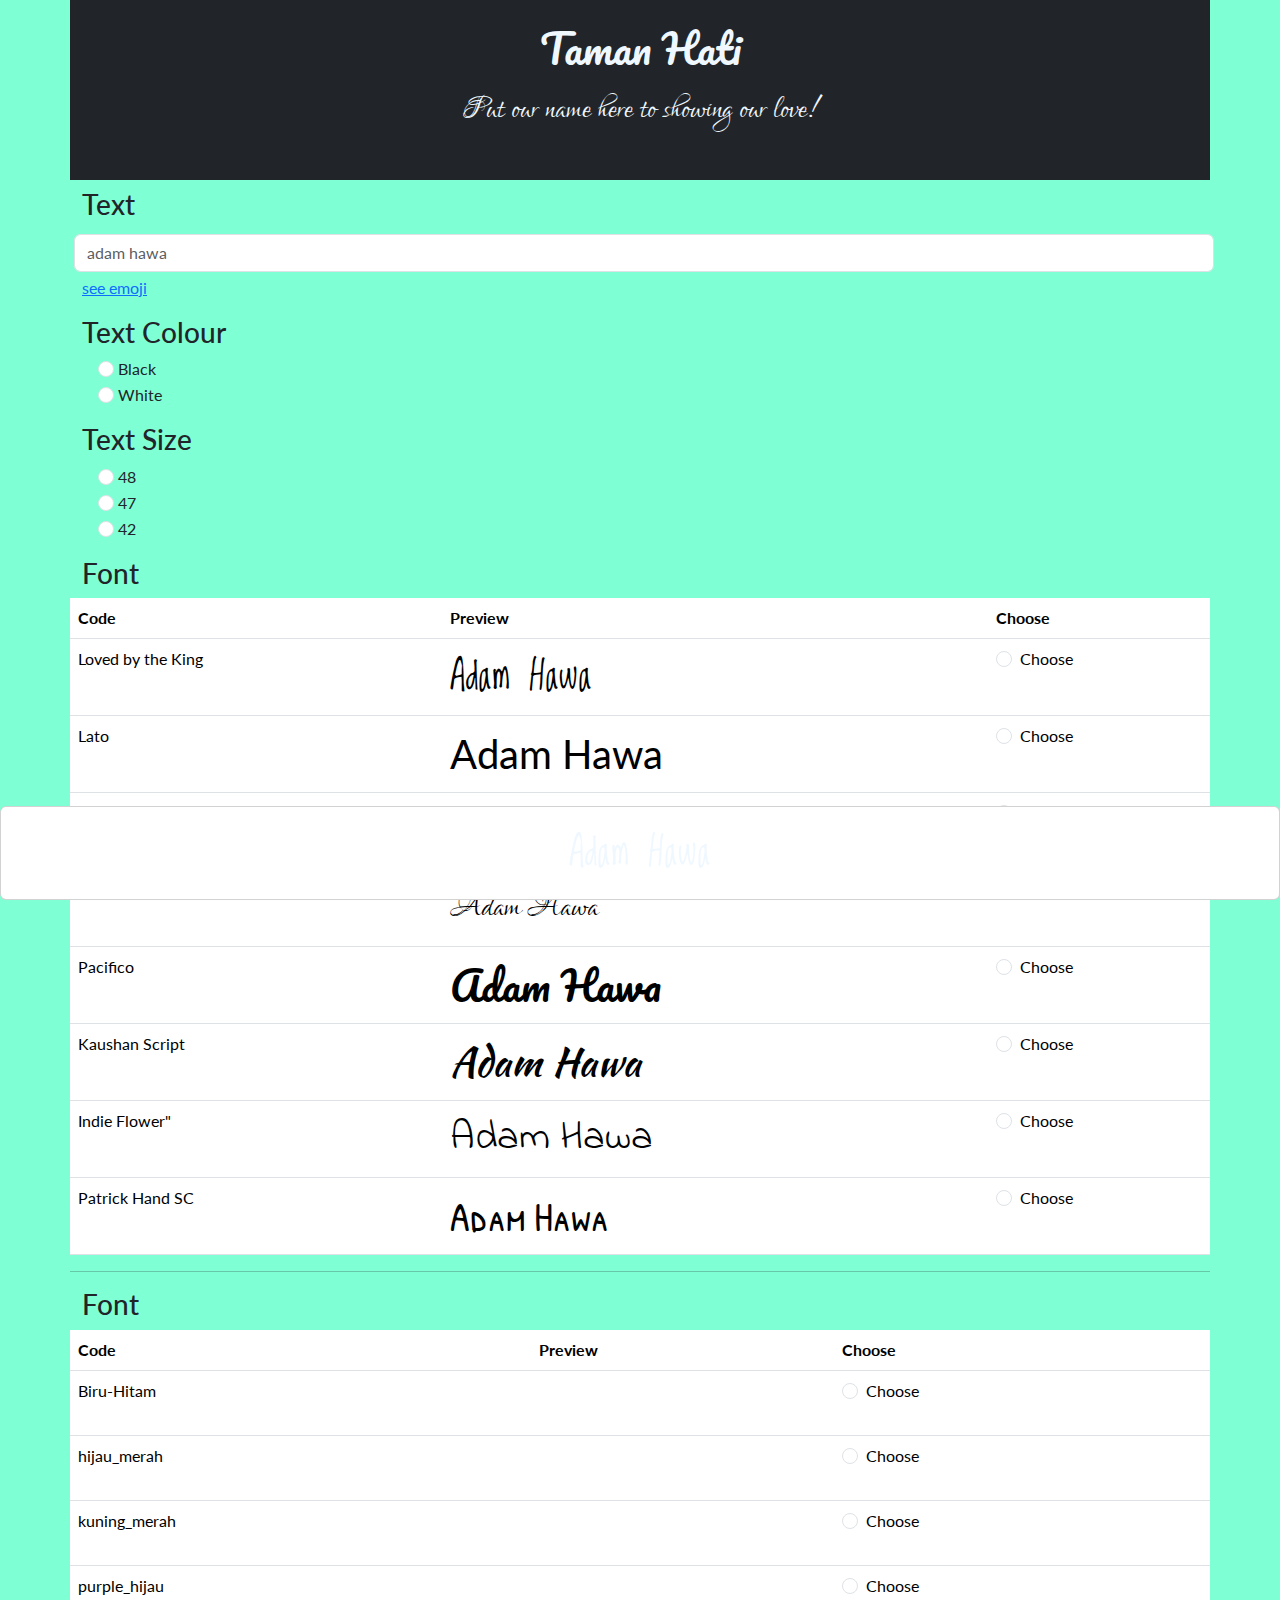
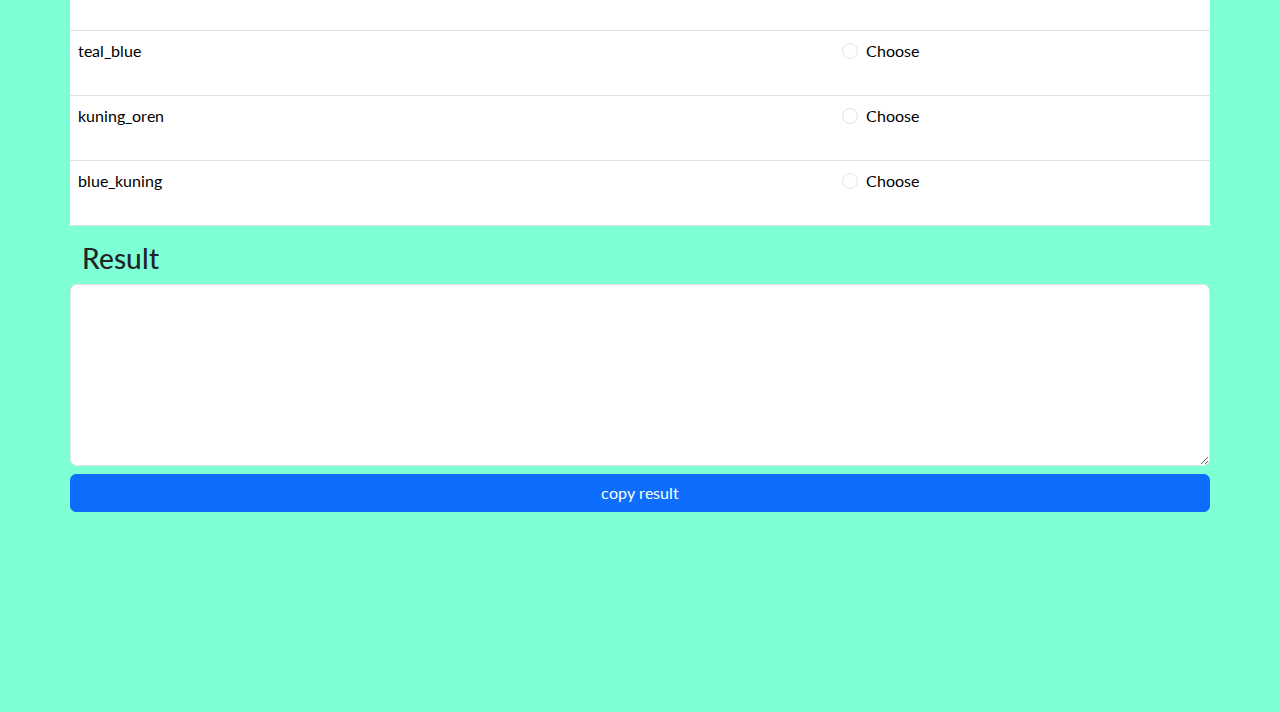
<file: katalog.html>
<!DOCTYPE html>
<html lang="en">
<head>
  <title>New Page</title>
  <meta charset="utf-8">
  <meta name="viewport" content="width=device-width, initial-scale=1">
  <link href="https://cdn.jsdelivr.net/npm/bootstrap@5.2.1/dist/css/bootstrap.min.css" rel="stylesheet">
  <script src="https://cdn.jsdelivr.net/npm/bootstrap@5.2.1/dist/js/bootstrap.bundle.min.js"></script>
  <link rel="stylesheet" href="https://pro.fontawesome.com/releases/v5.10.0/css/all.css" integrity="sha384-AYmEC3Yw5cVb3ZcuHtOA93w35dYTsvhLPVnYs9eStHfGJvOvKxVfELGroGkvsg+p" crossorigin="anonymous" />
  
  <link rel="stylesheet" href="https://fonts.googleapis.com/css?family=Loved by the King">
  <link rel="stylesheet" href="https://fonts.googleapis.com/css?family=Lato">
  <link rel="stylesheet" href="https://fonts.googleapis.com/css?family=Love Ya Like A Sister">
  <link rel="stylesheet" href="https://fonts.googleapis.com/css?family=Lovers Quarrel">
  <link rel="stylesheet" href="https://fonts.googleapis.com/css?family=Pacifico">
  <link rel="stylesheet" href="https://fonts.googleapis.com/css?family=Kaushan Script">
  <link rel="stylesheet" href="https://fonts.googleapis.com/css?family=Indie Flower">
  <link rel="stylesheet" href="https://fonts.googleapis.com/css?family=Patrick Hand SC">

  <script src="https://code.jquery.com/jquery-3.6.1.min.js" integrity="sha256-o88AwQnZB+VDvE9tvIXrMQaPlFFSUTR+nldQm1LuPXQ=" crossorigin="anonymous"></script>

  <link href="style.css" rel="stylesheet">
  <!-- <script src="js.js"></script> -->

    <style>
    /* 
    https://coolors.co 
    https://fontawesome.com/v5/search
    https://fonts.google.com/
    */
    .fixonscroll {
      /* border: 1px solid #ddd; */
      width: 100%;
      /* background-color: white; */
      /* border: 2px solid #c00; */
      /* min-height: 50px; */
      position: fixed;
      right: 0px;
      bottom: 0px;
    }
    
    </style>

</head>
<body>

  <div class="container p-4 bg-dark text-white text-center">
    <h1 class="pacifico putih">Taman Hati</h1>
    <p class="description lovers-quarrel putih">Put our name here to showing our love!</p> 
  </div>
  
<div class="container mt-2">
  <div class="row">

    <div class="card love-by-the-king p_biru_hitam putih fixonscroll" id="preview-card">
        <div class="card-body text-center fonts" id="textkotak">Adam <i class="fas fa-heart" style="color: #da6262;"></i> Hawa</div>
    </div>

    <p class="h3">Text</p>
    <input type="text" class="form-control m-1" placeholder="adam hawa" name="tuilis" id="tulis">
    <a class="mb-3" href="https://getemoji.com/" target=_blank>see emoji</a>

    <p class="h3">Text Colour</p>
    <div class="form-check">
        <input class="form-check-input m-1" type="radio" id="check3" name="option3" value="hitam">
        <label class="form-check-label">Black</label>
    </div> 
    <div class="form-check mb-3">
        <input class="form-check-input m-1" type="radio" id="check3" name="option3" value="putih">
        <label class="form-check-label">White</label>
    </div> 


    <p class="h3">Text Size</p>
    <div class="form-check">
        <input class="form-check-input m-1" type="radio" id="check4" name="option4" value="f48">
        <label class="form-check-label">48</label>
    </div> 
    <div class="form-check">
        <input class="form-check-input m-1" type="radio" id="check4" name="option4" value="f47">
        <label class="form-check-label">47</label>
    </div> 
    <div class="form-check mb-3">
        <input class="form-check-input m-1" type="radio" id="check4" name="option4" value="f42">
        <label class="form-check-label">42</label>
    </div> 

    <p class="h3">Font</p>
    <table class="table table-hover">
        <thead>
          <tr class="bg-dark text-white">
            <th>Code</th>
            <th>Preview</th>
            <th>Choose</th>
          </tr>
        </thead>
        <tbody>
          <tr>
            <td>Loved by the King</td>
            <td><span class="love-by-the-king fonts">Adam Hawa</span></td>
            <td>
                <div class="form-check">
                    <input class="form-check-input" type="radio" id="check1" name="option1" value="love-by-the-king">
                    <label class="form-check-label">Choose</label>
                </div> 
            </td>
          </tr>
          <tr>
            <td>Lato</td>
            <td><span class="lato fonts fonts">Adam Hawa</span></td>
            <td>
                <div class="form-check">
                    <input class="form-check-input" type="radio" id="check1" name="option1" value="lato">
                    <label class="form-check-label">Choose</label>
                </div> 
            </td>
          </tr>
          <tr>
            <td>Love Ya Like A Sister</td>
            <td><span class="love-ya-like-a-sister fonts">Adam Hawa</span></td>
            <td>
                <div class="form-check">
                    <input class="form-check-input" type="radio" id="check1" name="option1" value="love-ya-like-a-sister">
                    <label class="form-check-label">Choose</label>
                </div> 
            </td>
          </tr>
          <tr>
            <td>Lovers Quarrel</td>
            <td><span class="lovers-quarrel fonts">Adam Hawa</span></td>
            <td>
                <div class="form-check">
                    <input class="form-check-input" type="radio" id="check1" name="option1" value="lovers-quarrel">
                    <label class="form-check-label">Choose</label>
                </div> 
            </td>
          </tr>
          <tr>
            <td>Pacifico</td>
            <td><span class="pacifico fonts">Adam Hawa</span></td>
            <td>
                <div class="form-check">
                    <input class="form-check-input" type="radio" id="check1" name="option1" value="pacifico">
                    <label class="form-check-label">Choose</label>
                </div> 
            </td>
          </tr>
          <tr>
            <td>Kaushan Script</td>
            <td><span class="kaushan-script fonts">Adam Hawa</span></td>
            <td>
                <div class="form-check">
                    <input class="form-check-input" type="radio" id="check1" name="option1" value="kaushan-script">
                    <label class="form-check-label">Choose</label>
                </div> 
            </td>
          </tr>
          <tr>
            <td>Indie Flower"</td>
            <td><span class="indie-flower fonts">Adam Hawa</span></td>
            <td>
                <div class="form-check">
                    <input class="form-check-input" type="radio" id="check1" name="option1" value="indie-flower">
                    <label class="form-check-label">Choose</label>
                </div> 
            </td>
          </tr>
          <tr>
            <td>Patrick Hand SC</td>
            <td><span class="patrick-hand-sc fonts">Adam Hawa</span></td>
            <td>
                <div class="form-check">
                    <input class="form-check-input" type="radio" id="check1" name="option1" value="patrick-hand-sc">
                    <label class="form-check-label">Choose</label>
                </div> 
            </td>
          </tr>
        </tbody>
    </table>

    <hr>


    <p class="h3">Font</p>
    <table class="table table-hover">
        <thead>
          <tr class="bg-dark text-white">
            <th>Code</th>
            <th>Preview</th>
            <th>Choose</th>
          </tr>
        </thead>
        <tbody>

          <tr>
            <td>Biru-Hitam</td>
            <td>
                <div class="card-body p_biru_hitam">&nbsp;<br>&nbsp;</div>
            </td>
            <td>
                <div class="form-check">
                    <input class="form-check-input" type="radio" id="check2" name="option2" value="p_biru_hitam">
                    <label class="form-check-label">Choose</label>
                </div> 
            </td>
          </tr>

          <tr>
            <td>hijau_merah</td>
            <td>
                <div class="card-body p_hijau_merah">&nbsp;<br>&nbsp;</div>
            </td>
            <td>
                <div class="form-check">
                    <input class="form-check-input" type="radio" id="check2" name="option2" value="p_hijau_merah">
                    <label class="form-check-label">Choose</label>
                </div> 
            </td>
          </tr>

          <tr>
            <td>kuning_merah</td>
            <td>
                <div class="card-body p_kuning_merah">&nbsp;<br>&nbsp;</div>
            </td>
            <td>
                <div class="form-check">
                    <input class="form-check-input" type="radio" id="check2" name="option2" value="p_kuning_merah">
                    <label class="form-check-label">Choose</label>
                </div> 
            </td>
          </tr>

          <tr>
            <td>purple_hijau</td>
            <td>
                <div class="card-body p_purple_hijau">&nbsp;<br>&nbsp;</div>
            </td>
            <td>
                <div class="form-check">
                    <input class="form-check-input" type="radio" id="check2" name="option2" value="p_purple_hijau">
                    <label class="form-check-label">Choose</label>
                </div> 
            </td>
          </tr>

          <tr>
            <td>teal_blue</td>
            <td>
                <div class="card-body p_teal_blue">&nbsp;<br>&nbsp;</div>
            </td>
            <td>
                <div class="form-check">
                    <input class="form-check-input" type="radio" id="check2" name="option2" value="p_teal_blue">
                    <label class="form-check-label">Choose</label>
                </div> 
            </td>
          </tr>

          <tr>
            <td>kuning_oren</td>
            <td>
                <div class="card-body p_kuning_oren">&nbsp;<br>&nbsp;</div>
            </td>
            <td>
                <div class="form-check">
                    <input class="form-check-input" type="radio" id="check2" name="option2" value="p_kuning_oren">
                    <label class="form-check-label">Choose</label>
                </div> 
            </td>
          </tr>

          <tr>
            <td>blue_kuning</td>
            <td>
                <div class="card-body p_blue_kuning">&nbsp;<br>&nbsp;</div>
            </td>
            <td>
                <div class="form-check">
                    <input class="form-check-input" type="radio" id="check2" name="option2" value="p_blue_kuning">
                    <label class="form-check-label">Choose</label>
                </div> 
            </td>
          </tr>

        </tbody>
    </table>

    <label for="result-text" class="form-label h3">Result</label>
    <textarea class="form-control" id="result-text" rows="7"></textarea>
    <span id="copy"></span>
    <button type="button" class="btn btn-primary mt-2" onclick="copyfunc()">copy result</button>

  </div>
  <div style="margin-bottom: 200px;"></div>
</div>

<script>
$(document).ready(function(){

  var tulis,fontfalimly,backgroundclr,textcolor,fontsize,bilangan_char;

  textcolor = 'hitam'
  
  $("#tulis").keyup(function(){
    tulis = $('#tulis').val();
    $(".fonts").text(tulis);
    // console.log(tulis);
    apply();
  });

  $('input[name="option1"]').change(function(){
    fontfalimly = $('input[name="option1"]:checked').val();
    // console.log(fontfalimly);
    apply();
  });

  $('input[name="option2"]').change(function(){
    backgroundclr = $('input[name="option2"]:checked').val();
    // console.log(backgroundclr);
    apply();
  });

  $('input[name="option3"]').change(function(){
    textcolor = $('input[name="option3"]:checked').val();
    // console.log(backgroundclr);
    apply();
  });

  $('input[name="option4"]').change(function(){
    fontsize = $('input[name="option4"]:checked').val();
    // console.log(backgroundclr);
    apply();
  });

  function apply(){
    // console.log(tulis);
    // console.log(fontfalimly);
    // console.log(backgroundclr);
    // console.log(textcolor);

    bilangan_char =  tulis.replace(/\s/g, "").length;
    harga = parseInt(bilangan_char) * 0.35;
    harga = parseFloat(harga).toFixed(2);

    // console.log(bilangan_char);


    $('#preview-card').attr('class', 'fixonscroll card ' + fontfalimly + ' ' + backgroundclr + ' ' + textcolor);
    $('#textkotak').attr('class', 'card-body text-center fonts ' + fontsize);

    
    $('#result-text').text("text: "+ ' ' + tulis);
    $('#result-text').append("\nfont: "+ ' ' + fontfalimly);
    $('#result-text').append("\nsize: "+ ' ' + fontsize);
    $('#result-text').append("\ncolour: "+ ' ' + textcolor);
    $('#result-text').append("\nbackground: "+ ' ' + backgroundclr);
    $('#result-text').append("\nSet Item to: "+ ' ' + String(bilangan_char));
    $('#result-text').append("\nRM: "+ ' ' + harga);
  }



});

function copyfunc() {
    // Get the text field
    var copyText = document.getElementById("result-text");
  
    // Select the text field
    copyText.select();
    copyText.setSelectionRange(0, 99999); // For mobile devices
  
    // Copy the text inside the text field
    navigator.clipboard.writeText(copyText.value);
    
    // Alert the copied text
    // alert("Copied the text: " + copyText.value);
    $('#copy').html("<span style='color:blue'>copied!</span>");
    // console.log('aaa')
  }

</script>

</body>
</html>
</file>
<file: style.css>
body {
    /* font-family: 'Pacifico',serif; */
    font-family: 'Lato',serif;
    background-color: aquamarine;
}

.description{
    font-family: 'Lato',serif;
}

@keyframes biru_hitam {
    0% {background-color: #0d6efd;}
    50% {background-color: #000;}
    100% {background-color: #0d6efd;}
}

@keyframes hijau_merah {
    0% {background-color: #48af76;}
    50% {background-color: #ec5151;}
    100% {background-color: #48af76;}
}

@keyframes kuning_merah {
    0% {background-color: #d4d11b;}
    50% {background-color: #7f81f7;}
    100% {background-color: #d4d11b;}
}

@keyframes purple_hijau {
    0% {background-color: #c7e8f3;}
    50% {background-color: #eda2c0;}
    100% {background-color: #c7e8f3;}
}

@keyframes teal_blue {
    0% {background-color: #34f6f2;}
    50% {background-color: #7d53de;}
    100% {background-color: #34f6f2;}
}

@keyframes kuning_oren {
    0% {background-color: #ffe1a8;}
    50% {background-color: #e26d5c;}
    100% {background-color: #ffe1a8;}
}

@keyframes blue_kuning {
    0% {background-color: #e56399;}
    50% {background-color: #320e3b;}
    100% {background-color: #e56399;}
}

/* ############################## */

.empty{
    font-family: 'Lato', serif;
    font-size: 40px;
    color: #c5c5c5;
    background-color: #e9ecef;
    /* animation: biru_hitam 10s infinite; */
}

.love-by-the-king{
    font-family: 'Loved by the King', serif;
    font-size: 40px;
    color: #000000;
}

.lato{
    font-family: 'Lato', serif;
    font-size: 40px;
    color: #000000;
}

.love-ya-like-a-sister{
    font-family: 'Love Ya Like A Sister', serif;
    font-size: 40px;
    color: #000000;
}

.lovers-quarrel{
    font-family: 'Lovers Quarrel', serif;
    font-size: 40px;
    color: #000000;
}

.pacifico{
    font-family: 'Pacifico', serif;
    font-size: 40px;
    color: #000000;
}

.kaushan-script{
    font-family: 'Kaushan Script', serif;
    font-size: 40px;
    color: #000000;
}

.indie-flower{
    font-family: 'Indie Flower', serif;
    font-size: 40px;
    color: #000000;
}

.patrick-hand-sc{
    font-family: 'Patrick Hand SC', serif;
    font-size: 40px;
    color: #000000;
}


/* ################################################# */

.p_biru_hitam{
    animation: biru_hitam 10s infinite;
}

.p_hijau_merah{
    animation: hijau_merah 10s infinite;
}

.p_kuning_merah{
    animation: kuning_merah 10s infinite;
}

.p_purple_hijau{
    animation: purple_hijau 10s infinite;
}

.p_teal_blue{
    animation: teal_blue 10s infinite;
}

.p_kuning_oren{
    animation: kuning_oren 10s infinite;
}

.p_blue_kuning{
    animation: blue_kuning 10s infinite;
}

/* ################################################# */

.putih{
    color: aliceblue;
}
.hitam{
    color: #161616;
}
/* ################################################# */

.f48{
    font-size: 48px;
}
.f47{
    font-size: 47px;
}
.f42{
    font-size: 42px;
}
/* ################################################# */

.abc123{
    font-family: 'Loved by the King', serif;
    font-size: 48px;
    color: aliceblue;
    animation: biru_hitam 10s infinite;
}

.def123{
    font-family: 'Love Ya Like A Sister', serif;
    font-size: 47px;
    color: aliceblue;
    animation: hijau_merah 10s infinite;
}

.ghi123{
    font-family: 'Lovers Quarrel', serif;
    font-size: 42px;
    color: #161616;
    animation: kuning_merah 10s infinite;
}

.jkl123{
    font-family: 'Kaushan Script', serif;
    font-size: 42px;
    color: #161616;
    animation: purple_hijau 10s infinite;
}

.abc456{
    font-family: 'Indie Flower', serif;
    font-size: 42px;
    color: #161616;
    animation: teal_blue 10s infinite;
}

.abc789{
    font-family: 'Patrick Hand SC', serif;
    font-size: 42px;
    color: #161616;
    animation: kuning_oren 10s infinite;
}

.def456{
    font-family: 'Patrick Hand SC', serif;
    font-size: 42px;
    color: aliceblue;
    animation: blue_kuning 10s infinite;
}
</file>
